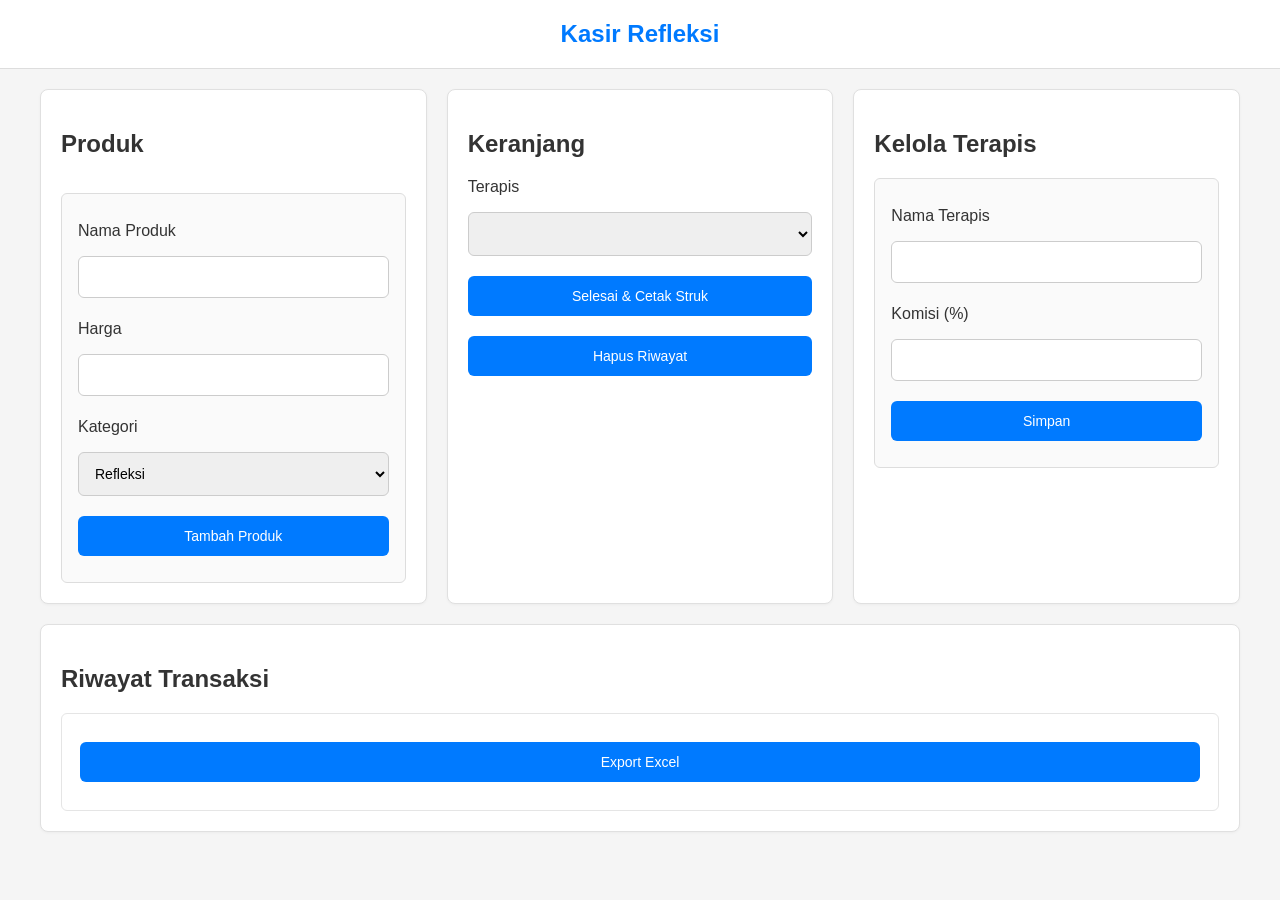
<file: index.html>
<!DOCTYPE html>
<html lang="id">
<head>
  <meta charset="UTF-8">
  <meta name="viewport" content="width=device-width, initial-scale=1.0">
  <title>Kasir Refleksi - MOKA Style</title>
  <link rel="stylesheet" href="style.css">
</head>
<body>
  <h1>Kasir Refleksi</h1>
  <main>
    <section>
      <h2>Produk</h2>
      <ul class="kategori" id="kategoriList"></ul>
      <div id="produkList"></div>
      <form id="formTambahProduk">
        <label>Nama Produk</label>
        <input type="text" id="produkNama" required>
        <label>Harga</label>
        <input type="number" id="produkHarga" required>
        <label>Kategori</label>
        <select id="produkKategori">
          <option>Refleksi</option>
          <option>Full Body Massage</option>
          <option>Other Service</option>
        </select>
        <button type="submit">Tambah Produk</button>
      </form>
    </section>

    <section>
      <h2>Keranjang</h2>
      <div id="cartItems"></div>
      <label for="terapisSelect">Terapis</label>
      <select id="terapisSelect"></select>
      <button onclick="selesaiTransaksi()">Selesai & Cetak Struk</button>
      <button onclick="hapusSemuaTransaksi()">Hapus Riwayat</button>
    </section>

    <section>
      <h2>Kelola Terapis</h2>
      <div id="daftarTerapis"></div>
      <form id="formEditTerapis">
        <label>Nama Terapis</label>
        <input type="text" id="terapisNama" required>
        <label>Komisi (%)</label>
        <input type="number" id="terapisKomisi" required>
        <button type="submit">Simpan</button>
      </form>
    </section>

    <section>
      <h2>Riwayat Transaksi</h2>
      <div id="riwayatBox">
        <div id="riwayatList"></div>
        <button onclick="exportExcel()">Export Excel</button>
      </div>
    </section>
  </main>

  <div id="popupStruk" style="display:none">
    <h3>Struk</h3>
    <ul id="strukList"></ul>
    <p id="totalBayarStruk"></p>
    <button onclick="tutupStruk()">Tutup</button>
  </div>

  <script src="script.js"></script>
</body>
</html>
</file>
<file: style.css>
/* MOKA POS Final Inspired Style */
body {
  font-family: 'Segoe UI', Roboto, sans-serif;
  margin: 0;
  padding: 0;
  background-color: #f5f5f5;
  color: #333;
}

h1 {
  background-color: #ffffff;
  padding: 20px;
  margin: 0;
  font-size: 24px;
  text-align: center;
  color: #007aff;
  border-bottom: 1px solid #ddd;
  font-weight: 600;
}

main {
  display: flex;
  flex-wrap: wrap;
  gap: 20px;
  padding: 20px;
  max-width: 1200px;
  margin: auto;
}

section {
  flex: 1;
  min-width: 300px;
  background: #fff;
  padding: 20px;
  border-radius: 8px;
  border: 1px solid #e0e0e0;
  box-shadow: 0 1px 3px rgba(0,0,0,0.04);
}

input, select, button {
  margin: 10px 0;
  padding: 12px;
  font-size: 14px;
  width: 100%;
  box-sizing: border-box;
  border: 1px solid #ccc;
  border-radius: 6px;
}

button {
  background-color: #007aff;
  color: white;
  border: none;
  cursor: pointer;
  transition: background 0.2s ease;
  font-weight: 500;
  border-radius: 6px;
}

button:hover {
  background-color: #005ecb;
}

.produk-item {
  background: #ffffff;
  border: 1px solid #ddd;
  margin: 10px 5px;
  padding: 16px;
  border-radius: 6px;
  width: calc(33.333% - 20px);
  display: inline-block;
  vertical-align: top;
  box-sizing: border-box;
  transition: background-color 0.2s ease;
}

.produk-item:hover {
  background-color: #f0f8ff;
}

.kategori {
  list-style: none;
  padding: 0;
  display: flex;
  flex-wrap: wrap;
  gap: 10px;
  margin-bottom: 15px;
}

.kategori li {
  padding: 8px 16px;
  background: #e0e0e0;
  border-radius: 20px;
  cursor: pointer;
  font-weight: 500;
  transition: background-color 0.2s ease;
}

.kategori li.active {
  background: #007aff;
  color: white;
}

#formTambahProduk,
#formEditTerapis {
  margin-top: 10px;
  background: #fafafa;
  padding: 16px;
  border-radius: 6px;
  border: 1px solid #ddd;
}

#cartItems > div,
#daftarTerapis > div {
  background: #ffffff;
  margin: 10px 0;
  padding: 14px;
  border-left: 4px solid #007aff;
  border-radius: 4px;
  border: 1px solid #e0e0e0;
  font-size: 14px;
}

.terapis-item {
  display: flex;
  justify-content: space-between;
  align-items: center;
}

#popupStruk {
  position: fixed;
  top: 15%;
  left: 50%;
  transform: translateX(-50%);
  background: white;
  padding: 24px;
  border-radius: 6px;
  box-shadow: 0 8px 20px rgba(0,0,0,0.15);
  z-index: 1000;
  width: 320px;
  max-width: 90%;
  border: 1px solid #ddd;
}

#popupStruk ul {
  list-style: none;
  padding: 0;
}

label {
  font-weight: 500;
  display: block;
  margin-top: 12px;
  margin-bottom: 6px;
}

#riwayatBox {
  margin-top: 12px;
  background: #ffffff;
  padding: 18px;
  border-radius: 6px;
  border: 1px solid #e5e5e5;
}

#riwayatList > div {
  padding: 12px;
  margin: 10px 0;
  background: #ffffff;
  border-left: 4px solid #007aff;
  border-radius: 4px;
  border: 1px solid #e5e5e5;
  font-size: 14px;
  box-shadow: 0 1px 3px rgba(0,0,0,0.04);
}

@media screen and (max-width: 768px) {
  .produk-item {
    width: calc(50% - 20px);
  }
  main {
    flex-direction: column;
  }
}

@media screen and (max-width: 480px) {
  .produk-item {
    width: 100%;
  }
}
</file>
